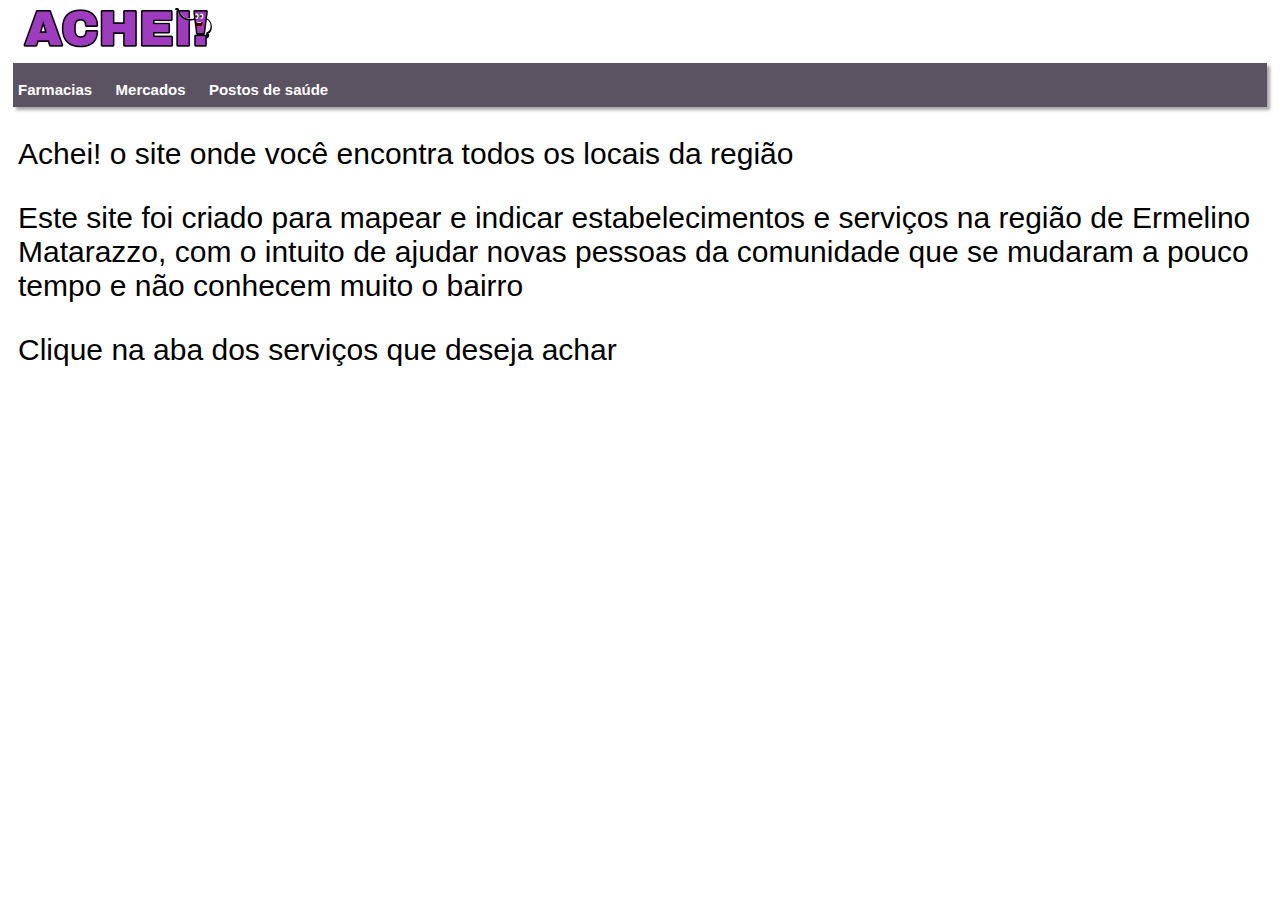
<file: index.html>
<!DOCTYPE html>
<html lang="pt-br">
<head>
    <meta charset="UTF-8">
    <meta name="viewport" content="width=device-width, initial-scale=1.0">
    <link rel="stylesheet" href="style.css">
    <link rel="shortcut icon" href="imagens/favicon/favicon.ico.ico" type="image/x-icon">
    <title>Achei</title>
</head>

 <body>
     <header>
       
        <img src="imagens/logotipo/logotipo.jpeg" width="200" alt="Logotipo do site">
         <nav>
         <a href="farmacias.html" target="_self">Farmacias</a>
         <a href="mercados.html" target="_self">Mercados</a>
         <a href="postos.html" target="_self">Postos de saúde</a>
         </nav>
     </header>

     <main>

    <p>Achei! o site onde você encontra todos os locais da região</p>

    <p>Este site foi criado para mapear e indicar estabelecimentos e serviços na região de Ermelino Matarazzo, com o intuito de ajudar novas pessoas da comunidade que se mudaram a pouco tempo e não conhecem muito o bairro</p>

    <p>Clique na aba dos serviços que deseja achar</p>



     </main>
 </body>

</html>
</file>
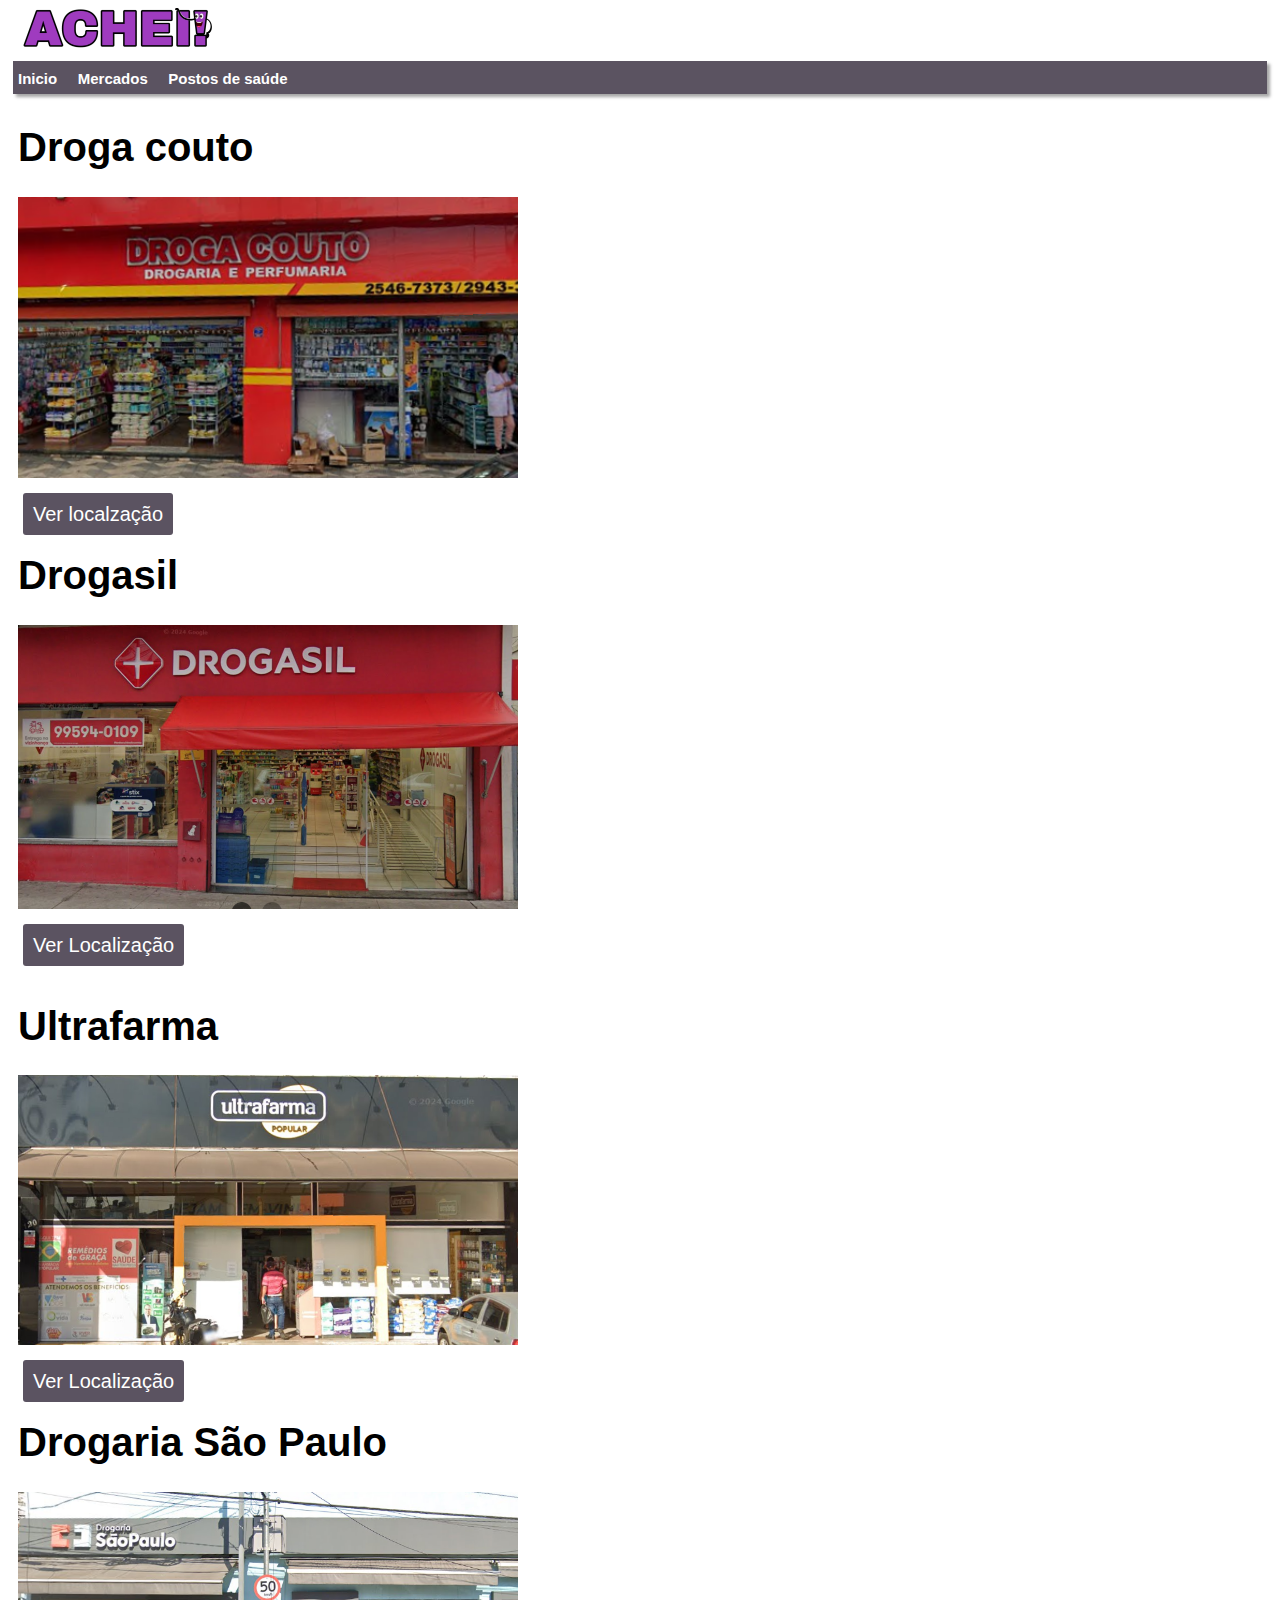
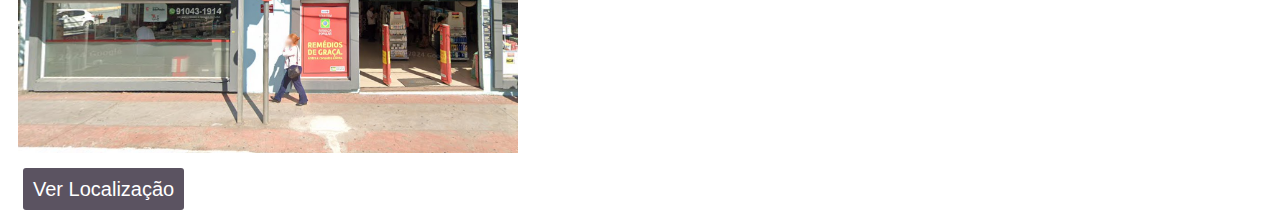
<file: farmacias.html>
<!DOCTYPE html>
<html lang="pt-br">
<head>
    <meta charset="UTF-8">
    <meta name="viewport" content="width=device-width, initial-scale=1.0">
    <link rel="stylesheet" href="style2.css">
    <link rel="shortcut icon" href="imagens/favicon/favicon.ico.ico" type="image/x-icon">
    <title>Achei</title>
</head>

<body>
    <header>
        <img src="imagens/logotipo/logotipo.jpeg" width="200" alt="Logotipo do site">
        <nav>
            <a href="index.html" target="_self">Inicio</a>
            <a href="mercados.html" target="_self">Mercados</a>
            <a href="postos.html" target="_self">Postos de saúde</a>
        </nav>
    </header>
    <main>
        
        <article>
            <h1>Droga couto</h1>
            <img src="imagens/farmacias/drogacouto.png" width="500" alt="Droga couto">
            <p></p>
            <a href="https://maps.app.goo.gl/RzmhGMekQY74ZQ8j8" target="_blank">Ver localzação</a>
        </article>
        <article>
            <h1> Drogasil</h1>
            <img src="imagens/farmacias/drogasil.png" width="500" alt="Drogasil">
            <p></p>
            <a href="https://maps.app.goo.gl/KNEmzfTPofYgHju8A" target="_blank">Ver Localização</a>
        </article>
        <p></p>
        <article>
            <h1>Ultrafarma</h1>
            <img src="imagens/farmacias/ultrafarma.png" width="500" alt="Ultrafarma">
            <p></p>
            <a href="https://maps.app.goo.gl/n7MMQqHNbZhbVEFx6" target="_blank">Ver Localização</a>
        </article>
        <article>
            <h1>Drogaria São Paulo</h1>
            <img src="imagens/farmacias/drogariasp.png" width="500" alt="Drogariasp">
            <p></p>
            <a href="https://maps.app.goo.gl/StaxqjG1XrdydS4p9" target="_blank">Ver Localização</a>
        </article>
    </main>
    
</body>
</html>
</file>
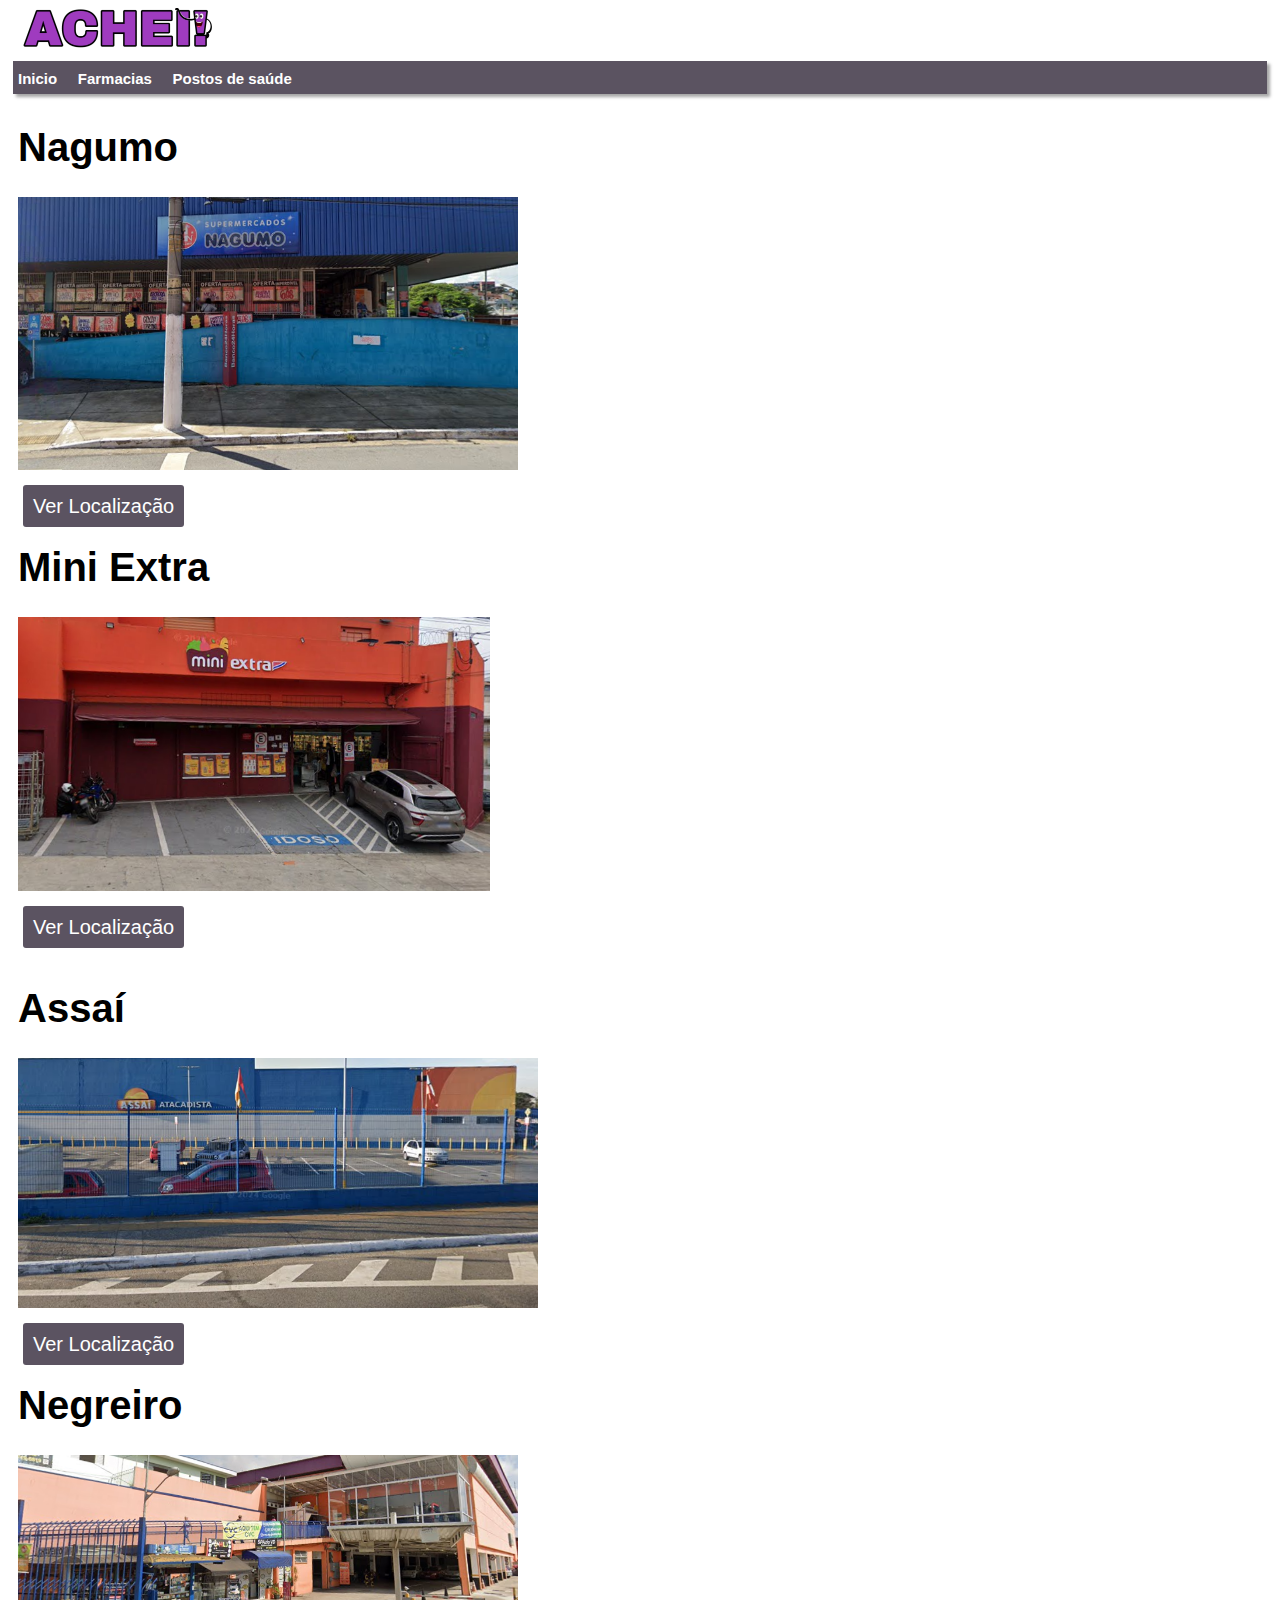
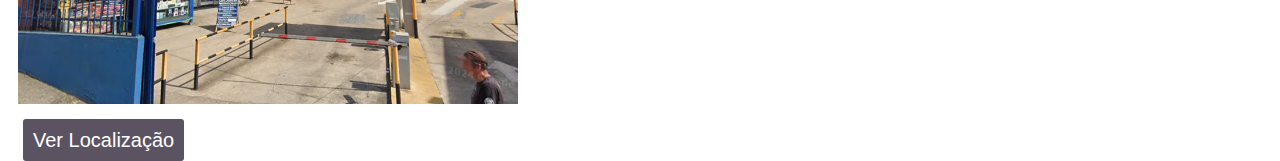
<file: mercados.html>
<!DOCTYPE html>
<html lang="pt-br">
<head>
    <meta charset="UTF-8">
    <meta name="viewport" content="width=device-width, initial-scale=1.0">
    <link rel="stylesheet" href="style2.css">
    <link rel="shortcut icon" href="imagens/favicon/favicon.ico.ico" type="image/x-icon">
    <title>Achei</title>
</head>
<body>
    <header>
        <img src="imagens/logotipo/logotipo.jpeg" width="200" alt="Logotipo do site">
        <nav>
            <a href="index.html" target="_self">Inicio</a>
            <a href="farmacias.html" target="_self">Farmacias</a>
            <a href="postos.html" target="_self">Postos de saúde</a>

        </nav>
    </header>
    <main>
        <article>
            <h1>Nagumo</h1>
            <img src="imagens/mercados/nagumo.png" width="500" alt="Nagumo">
            <p></p>
            <a href="https://maps.app.goo.gl/Hdh24exTzEYpeDf77" target="_blank">Ver Localização</a>
        </article>
        <article>
            <h1>Mini Extra</h1>
            <img src="imagens/mercados/miniextra.png" width="472" alt="Mini Extra">
            <p></p>
            <a href="https://maps.app.goo.gl/17fUAsz9kppQqCKa8" target="_blank">Ver Localização</a>
        </article>
        <p></p>
        <article>
            <h1>Assaí</h1>
            <img src="imagens/mercados/assai.png" width="520" alt="Assaí ">
            <p></p>
            <a href="https://maps.app.goo.gl/wpCqEDES9ygDXY689" target="_blank">Ver Localização</a>
        </article>
        <article>
            <h1>Negreiro</h1>
            <img src="imagens/mercados/Negreiro.png" width="500" alt="Negreiro">
            <p></p>
            <a href="https://maps.app.goo.gl/Ti3kVfrCNji9mpkN6" target="_blank">Ver Localização</a>
        </article>

    </main>
    
</body>
</html>
</file>
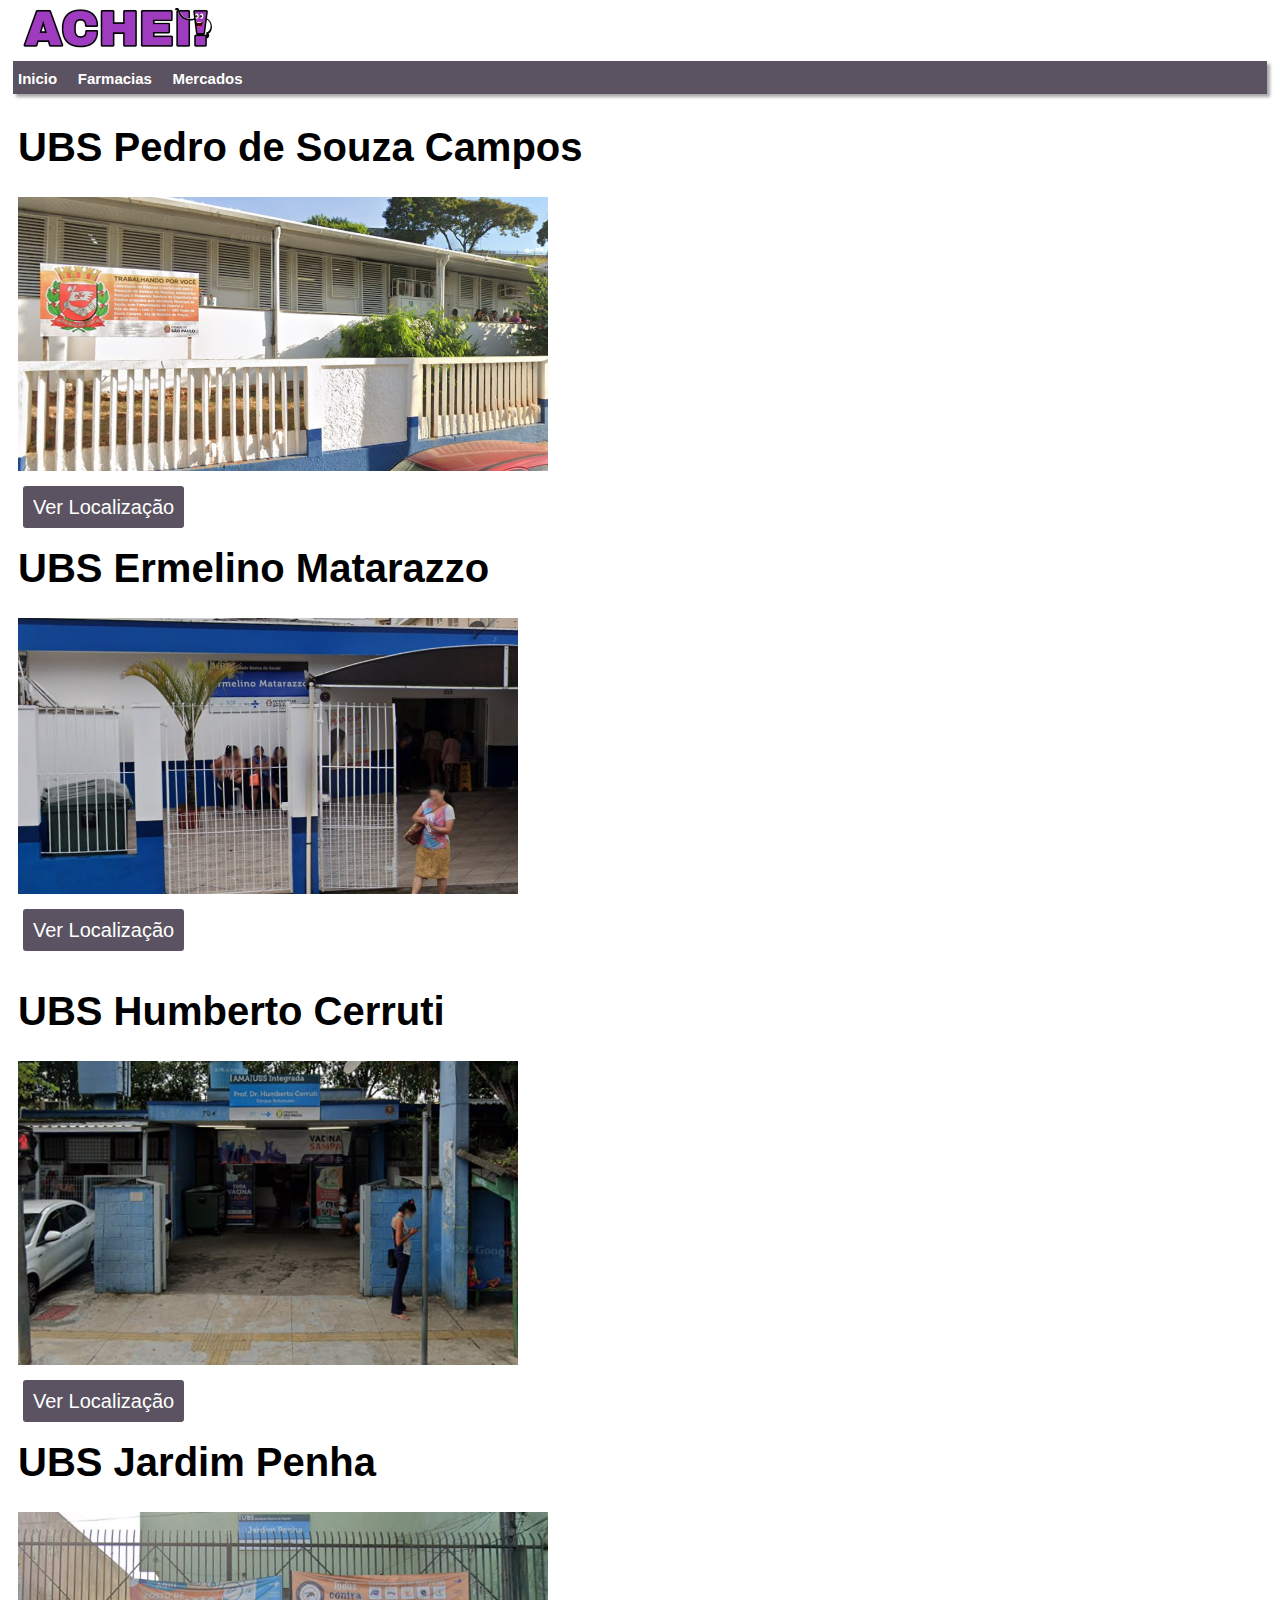
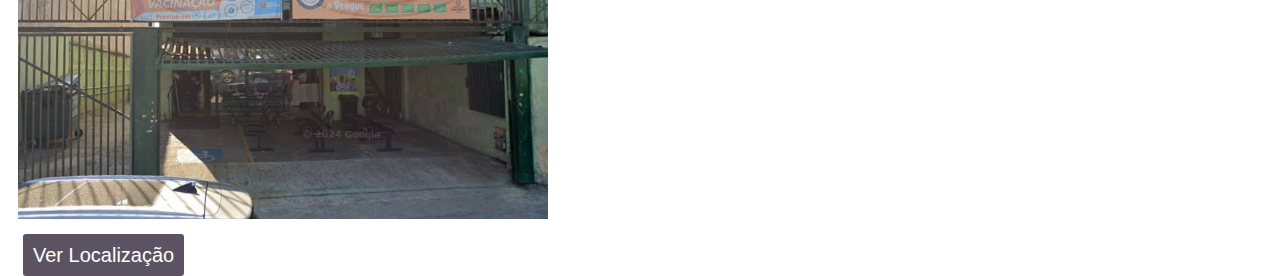
<file: postos.html>
<!DOCTYPE html>
<html lang="pt-br">
<head>
    <meta charset="UTF-8">
    <meta name="viewport" content="width=device-width, initial-scale=1.0">
    <link rel="stylesheet" href="style2.css">
    <link rel="shortcut icon" href="imagens/favicon/favicon.ico.ico" type="image/x-icon">
    <title>Achei</title>
</head>
<body>
    <header>
        <img src="imagens/logotipo/logotipo.jpeg" width="200" alt="Logotipo do site">
        <nav>
            <a href="index.html" target="_self">Inicio</a>
            <a href="farmacias.html" target="_self">Farmacias</a>
            <a href="mercados.html" target="_self">Mercados</a>
        </nav>
    </header>
    <main>
        <article>
            <h1>UBS Pedro de Souza Campos</h1>
            <img src="imagens/postos/ubspedrosouza.png" width="530" alt="UBS Pedro de Souza Campos">
            <p></p>
            <a href="https://maps.app.goo.gl/5HdrmfPy44EQ5F2r6" target="_blank">Ver Localização</a>
        </article>
        <article>
            <h1>UBS Ermelino Matarazzo</h1>
            <img src="imagens/postos/ubsermelino.png" width="500" alt="UBS Ermelino Matarazzo">
            <p></p>
            <a href="https://maps.app.goo.gl/RLVKJ5gAc4cNTKhP7" target="_blank">Ver Localização</a>
        </article>
        <p></p>
        <article>
            <h1>UBS Humberto Cerruti</h1>
            <img src="imagens/postos/ubshumberto.png" width="500" alt="UBS Humberto Cerruti">
            <p></p>
            <a href="https://maps.app.goo.gl/KEU9yBDhk7g2FohD7" target="_blank">Ver Localização</a>
        </article>
        <article>
            <h1>UBS Jardim Penha</h1>
            <img src="imagens/postos/ubspenha.png" width="530" alt="UBS Jardim Penha">
            <p></p>
            <a href="https://maps.app.goo.gl/tYbiodZ4rFNpK7iN6" target="_blank">Ver Localização</a>
        </article>


    </main>
    
</body>
</html>
</file>
<file: style.css>
@charset "UTF-8"

;body {
    font-family: Arial, Helvetica, sans-serif;
    font-size: 30px;
    background-color: white;
}

nav{
    background-color: #5B5361;
    padding: 5px;
    margin: 5px;
    box-shadow: 3px 3px 3px rgba(0, 0, 0, 0.351);
}
nav>a{
    text-decoration: none;
            text-align: center;
            color: white;
            font-weight: bold;
            margin-right: 15px;
            font-size: 15px;
}
a:hover{
    color: #976EB6;
    text-decoration: underline;
}
header>img{
    margin-left: 10px;
   

}
p{
    margin-left: 10px;
}
</file>
<file: style2.css>
@charset "UTF-8"

;body {
    font-family: Arial, Helvetica, sans-serif;
    font-size: 20px;
    background-color: white;
    scale: 100%;

}

nav{
    background-color: #5B5361;
    padding: 5px;
    margin: 5px;
    box-shadow: 3px 3px 3px rgba(0, 0, 0, 0.351);
}
nav>a{
    text-decoration: none;
            text-align: center;
            color: white;
            font-weight: bold;
            margin-right: 15px;
            font-size: 15px;
}
a:hover{
    color: #976EB6;
    text-decoration: underline;
}

article>a:hover{
    color: rgb(157, 155, 155);
    text-decoration: none;
}

article>a{
    background-color: #5B5361;
    color: white;
    margin: 5px;
    padding: 10px;
    text-decoration: none;
    border-radius: 3px;
}
article{
    display: inline-block;
    margin-left: 10px;
    margin-right: 220px;
}
header>img{
    margin-left: 10px;
   

}
</file>
